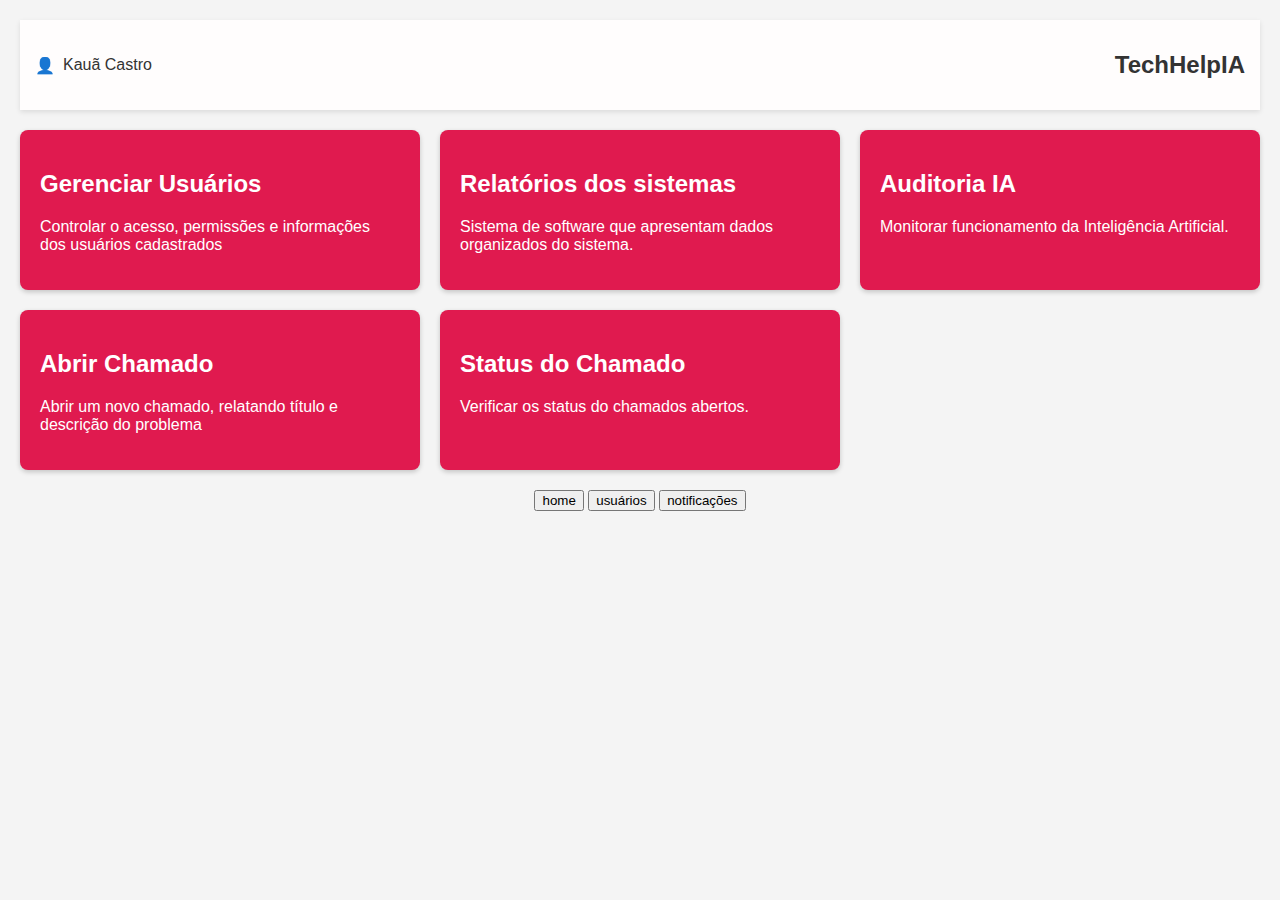
<file: index.html>
<!DOCTYPE html>
<html lang="pt-BR">
<head>
    <meta charset="UTF-8">
    <meta name="viewport" content="width=device-width, initial-scale=1.0">
    <title>TechHelpIA</title>
    <link rel="stylesheet" href="style.css">
</head>
<body>
    <header>
        <nav class="user-info">
            <span class="user-icon">👤</span>
            <span>Kauã Castro</span>
        </nav>
        
        <h1>TechHelpIA</h1>
    </header>
    
    <main>
        <div class="card" id="gerenciar-usuarios"> <!-- Gerenciar Usuários -->
            <h2>Gerenciar Usuários</h2>
            <p>Controlar o acesso, permissões e informações dos usuários cadastrados</p>
        </div>
        <div class="card" id="relatorios">
            <h2>Relatórios dos sistemas</h2>
            <p>Sistema de software que apresentam dados organizados do sistema.</p>
        </div>
        <div class="card" id="auditoria">
            <h2>Auditoria IA</h2>
            <p>Monitorar funcionamento da Inteligência Artificial.</p>
        </div>
        <div class="card" id="abrir-chamado">
            <h2>Abrir Chamado</h2>
            <p>Abrir um novo chamado, relatando título e descrição do problema</p>
        </div>
        <div class="card" id="status-chamado">
            <h2>Status do Chamado</h2>
            <p>Verificar os status do chamados abertos.</p>
        </div>
    </main>

    <footer>
        <nav class="barra-navegacao">
            <button id="home">home</button>
            <button id="usuarios">usuários</button>
            <button id="notificacoes">notificações</button>
        </nav>
    </footer>
</body>
</html>
</file>
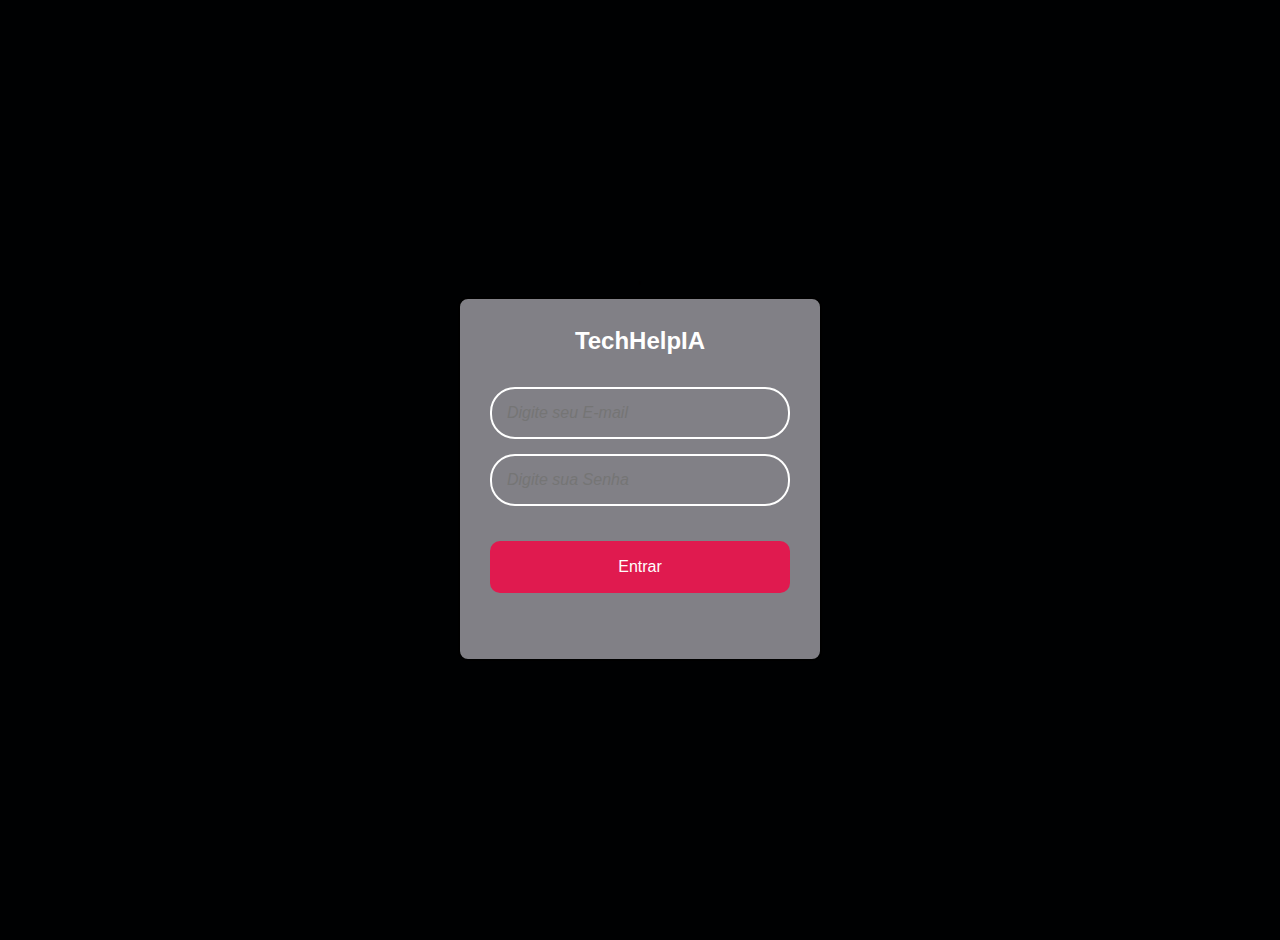
<file: login.html>
'<!DOCTYPE html>
<html lang="pt-BR">
<head>
    <meta charset="UTF-8">
    <meta name="viewport" content="width=device-width, initial-scale=1.0">
    <link rel="stylesheet" href="style.css">
    <title>TechHelpIA</title>
</head>
<body id="login">
    <section id="login">
        <h1>TechHelpIA</h1>
        <form action="index.html" method="post">

            <div class="login-input">
                <label for="email"></label>
                <input type="email" placeholder="Digite seu E-mail" required>
            </div>

            <div class="login-input">
                <label for="password"></label>
                <input type="password" placeholder="Digite sua Senha" required>
            </div>

            <button class="btn-login" type="submit">Entrar</button>

        </form>
    </section>
</body>
</html>
</file>
<file: style.css>
body {
    font-family: Arial, sans-serif;
    margin: 0;
    padding: 20px;
    background-color: #f4f4f4;
}

header {
    display: flex;
    justify-content: space-between;
    align-items: center;
    background-color: #fffdfd;
    padding: 15px;
    box-shadow: 0 2px 5px rgba(0, 0, 0, 0.1);
}

.user-info {
    display: flex;
    align-items: center;
    color: #333;
}

.user-icon {
    margin-right: 8px;
}

h1 {
    font-size: 24px;
    color: #333;
}

nav a {
    text-decoration: none;
    color: #666;
}

main {
    display: grid;
    grid-template-columns: repeat(3, 1fr);
    gap: 20px;
    margin-top: 20px;
}

.card {
    background-color: #E01A4F;
    color: white;
    padding: 20px;
    border-radius: 8px;
    box-shadow: 0 2px 5px rgba(0, 0, 0, 0.2);
    transition: transform 0.2s;
}

.card:hover {
    transform: scale(1.05);
}

footer {
    display: flex;
    justify-content: center;
    padding: 20px 0;
}

.footer-buttons button {
    margin: 0 10px;
    padding: 10px 15px;
    border: none;
    border-radius: 5px;
    background-color: #007bff;
    color: white;
    cursor: pointer;
    transition: background-color 0.2s;
}

.footer-buttons button {
    background-color: #000102;
}

.footer-buttons {
    display: flex;
    justify-content: center;
}

body#login {
    background: #000102;
    display: flex;
    align-items: center;
    justify-content: center;
    min-height: 100vh;
    flex-direction: column;
}

section#login h1 {
    font: roboto;
    color: #fff;
    align-items: center;
    justify-content: center;
    text-align: center;
    /* Centraliza o texto do título */
    display: flex;
    height: 70px;
    /* Altura do título */
    margin-bottom: 20px;
    /* Espaçamento inferior */
}

input {
    color: #ffffff;
    width: 300px;
    font-style: oblique;
    /* Largura do campo de entrada */
    height: 52px;
    /* Altura do campo de entrada */
    font-size: 16px;
    /* Tamanho da fonte */
    margin: 0 auto 15px auto;
    padding-left: 15px;
    /* Espaçamento interno à esquerda */
    border: 2px solid #ffffff;
    background: transparent;
    /*border-bottom: 2px solid #ffffff;*/
    border-radius: 25px;
    /* Bordas arredondadas */
    outline: none;
    /* Remove o contorno padrão */
    align-items: center;
    /* Alinha o texto ao centro */
    display: flex;
    /* Adiciona o layout flexível */
}

.btn-login {
    width: 300px;
    /* Largura do botão */
    height: 52px;
    /* Altura do botão */
    font-size: 16px;
    /* Tamanho da fonte */
    margin: 20px 50px 50px 50px;
    cursor: pointer;
    border: none;
    /* Remove a borda padrão */
    border-radius: 10px;
    /* Bordas arredondadas */
    background-color: #E01A4F;
    /* Cor de fundo do botão */
    color: #fffdfd;
    transition: 0.2s linear;
}

.btn-login:hover {
    background-color: #c7154e;
    /* Cor de fundo do botão ao passar o mouse */
}

section#login {
    background-color: #818086;
    width: 360px;
    height: 360px;
    border: 2px solid #000000;
    backdrop-filter: blur(10px);
    border-radius: 10px;
    display: flex;
    flex-direction: column;
    align-items: center;
    justify-content: center;
}
</file>
